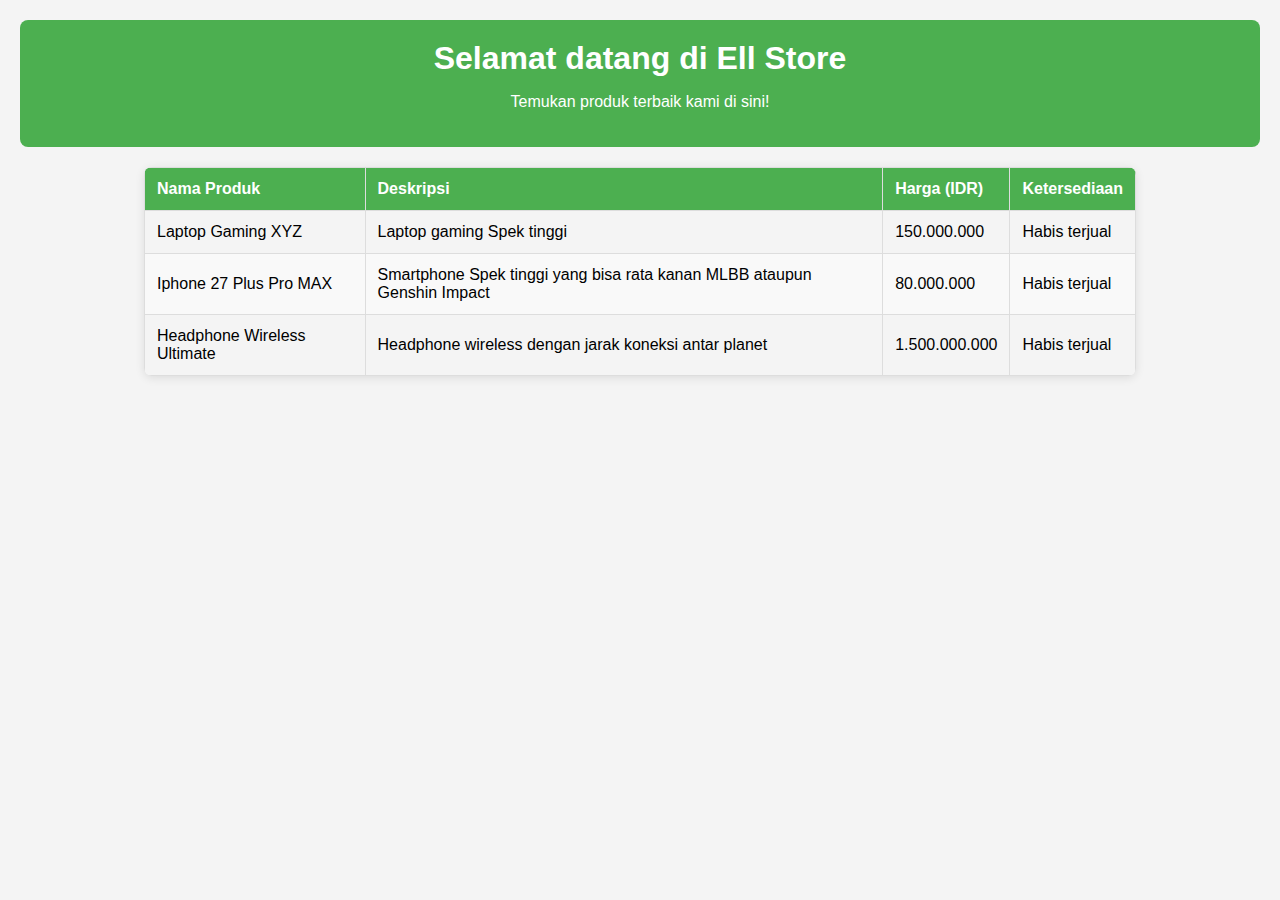
<file: index.html>
<!DOCTYPE html>
<html lang="id">
<head>
    <meta charset="UTF-8">
    <meta name="viewport" content="width=device-width, initial-scale=1.0">
    <title>Ell Store</title>
    <link rel="stylesheet" href="styles.css"> <!-- Link ke file CSS eksternal -->
</head>
<body>
    <header>
        <h1>Selamat datang di Ell Store</h1>
        <p>Temukan produk terbaik kami di sini!</p>
    </header>

    <table id="productTable">
        <thead>
            <tr>
                <th>Nama Produk</th>
                <th>Deskripsi</th>
                <th>Harga (IDR)</th>
                <th>Ketersediaan</th>
            </tr>
        </thead>
        <tbody>
            <tr>
                <td>Laptop Gaming XYZ</td>
                <td>Laptop gaming Spek tinggi</td>
                <td>150.000.000</td>
                <td>Habis terjual</td>
            </tr>
            <tr>
                <td>Iphone 27 Plus Pro MAX</td>
                <td>Smartphone Spek tinggi yang bisa rata kanan MLBB ataupun Genshin Impact</td>
                <td>80.000.000</td>
                <td>Habis terjual</td>
            </tr>
            <tr>
                <td>Headphone Wireless Ultimate</td>
                <td>Headphone wireless dengan jarak koneksi antar planet</td>
                <td>1.500.000.000</td>
                <td>Habis terjual</td>
            </tr>
        </tbody>
    </table>

    <script src="script.js"></script> <!-- Link ke file JavaScript eksternal -->
</body>
</html>
</file>
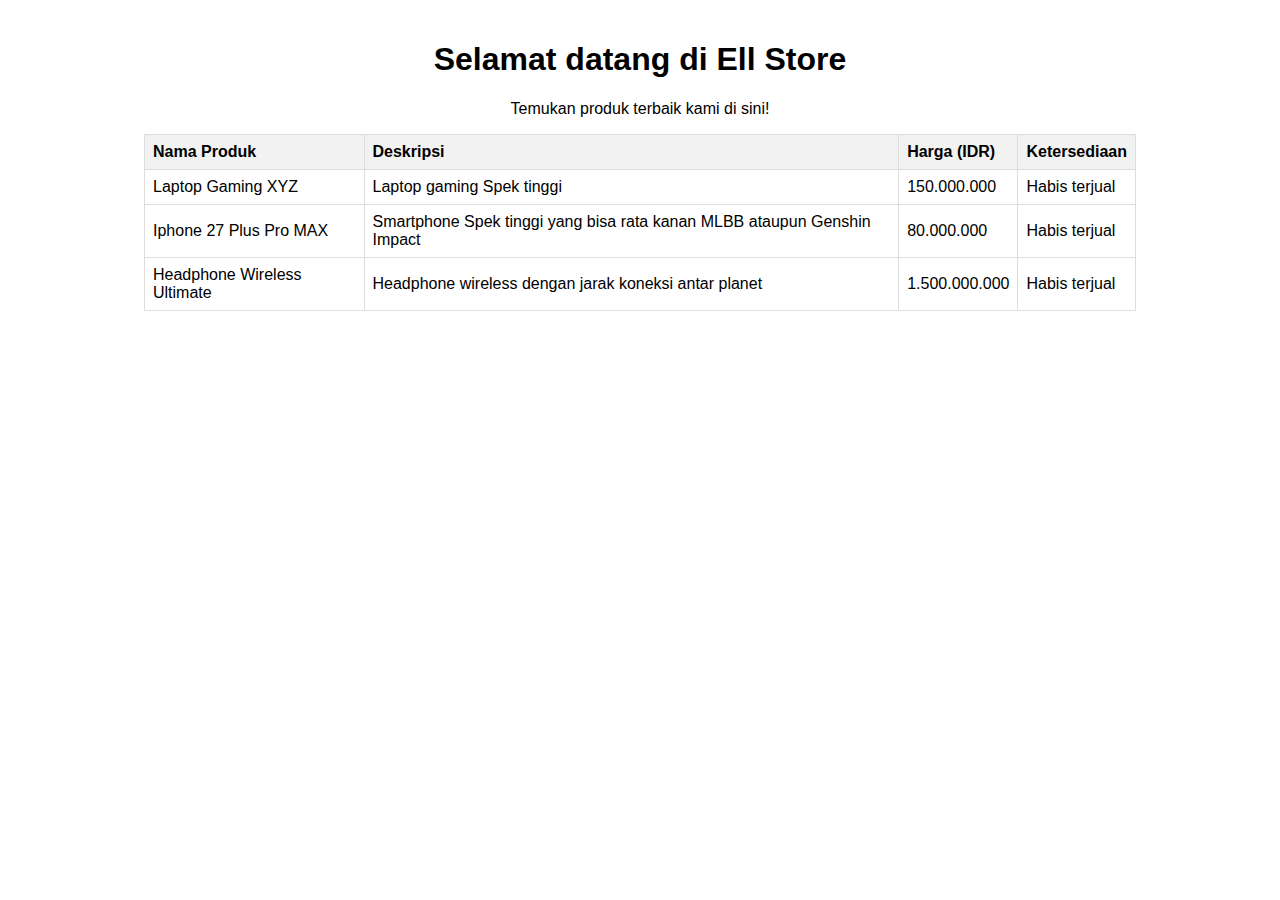
<file: .github/workflows/TokoOnline.html>
<!DOCTYPE html>
<html lang="id">
<head>
    <meta charset="UTF-8">
    <meta name="google-site-verification" content="p1uTqpR7nUoJ_wvOSRJrsaY_ZomkKuyXcDKBy5XDCV8" />
    <meta name="viewport" content="width=device-width, initial-scale=1.0">
   <meta name="google-site-verification" content="p1uTqpR7nUoJ_wvOSRJrsaY_ZomkKuyXcDKBy5XDCV8" />
    <title>Ell Store</title>
    <meta name="google-site-verification" content="p1uTqpR7nUoJ_wvOSRJrsaY_ZomkKuyXcDKBy5XDCV8" />
    <style>
        body {
            font-family: Arial, sans-serif;
            text-align: center;
            margin: 0;
            padding: 20px;
        }
        table {
            margin: 0 auto;
            border-collapse: collapse;
            width: 80%;
        }
        th, td {
            border: 1px solid #ddd;
            padding: 8px;
            text-align: left;
        }
        th {
            background-color: #f2f2f2;
        }
    </style>
    <script type="application/ld+json">
        {
          "@context": "https://schema.org",
          "@type": "OnlineStore",
          "name": "Ell Store",
          "url": "https://www.ellstore.com/",
          "contactPoint": {
            "@type": "ContactPoint",
            "telephone": "+62-8963-0534-931",
            "contactType": "Customer Service",
            "areaServed": "ID",
            "availableLanguage": "Bahasa Indonesia"
          },
          "address": {
            "@type": "PostalAddress",
            "streetAddress": "Jalan in aja dulu",
            "addressLocality": "Kabupaten Tangerang",
            "addressRegion": "Provinsi Banten",
            "postalCode": "14420",
            "addressCountry": "ID"
          }
        }
        </script>
        <script type="application/ld+json">
        {
          "@context": "https://schema.org",
          "@type": "Product",
          "name": "Laptop Gaming XYZ",
          "description": "Laptop gaming spek tinggi",
          "offers": {
            "@type": "Offer",
            "priceCurrency": "IDR",
            "price": "150000000",
            "availability": "https://schema.org/InStock"
          }
        }
        </script>
        <script type="application/ld+json">
        {
          "@context": "https://schema.org",
          "@type": "Product",
          "name": "Iphone 27 Plus Pro MAX",
          "description": "Smartphone Spek tinggi yang bisa rata kanan MLBB ataupun Genshin Impact",
          "offers": {
            "@type": "Offer",
            "priceCurrency": "IDR",
            "price": "80000000",
            "availability": "https://schema.org/InStock"
          }
        }
        </script>
        <script type="application/ld+json">
        {
          "@context": "https://schema.org",
          "@type": "Product",
          "name": "Headphone Wireless Ultimate",
          "description": "Headphone wireless dengan jarak koneksi antar planet",
          "offers": {
            "@type": "Offer",
            "priceCurrency": "IDR",
            "price": "1500000000",
            "availability": "https://schema.org/InStock"
          }
        }
        </script>
</head>
<body>
    <h1>Selamat datang di Ell Store</h1>
    <p>Temukan produk terbaik kami di sini!</p>

    <table>
        <thead>
            <tr>
                <th>Nama Produk</th>
                <th>Deskripsi</th>
                <th>Harga (IDR)</th>
                <th>Ketersediaan</th>
            </tr>
        </thead>
        <tbody>
            <tr>
                <td>Laptop Gaming XYZ</td>
                <td>Laptop gaming Spek tinggi</td>
                <td>150.000.000</td>
                <td>Habis terjual</td>
            </tr>
            <tr>
                <td>Iphone 27 Plus Pro MAX</td>
                <td>Smartphone Spek tinggi yang bisa rata kanan MLBB ataupun Genshin Impact</td>
                <td>80.000.000</td>
                <td>Habis terjual</td>
            </tr>
            <tr>
                <td>Headphone Wireless Ultimate</td>
                <td>Headphone wireless dengan jarak koneksi antar planet</td>
                <td>1.500.000.000</td>
                <td>Habis terjual</td>
            </tr>
        </tbody>
    </table>
</body>
</html>
</file>
<file: styles.css>
body {
    font-family: 'Arial', sans-serif;
    text-align: center;
    margin: 0;
    padding: 20px;
    background-color: #f4f4f4;
}

header {
    background-color: #4CAF50;
    color: white;
    padding: 20px;
    border-radius: 8px;
    margin-bottom: 20px;
}

h1 {
    margin: 0;
}

table {
    margin: 0 auto;
    border-collapse: collapse;
    width: 80%;
    box-shadow: 0 2px 10px rgba(0, 0, 0, 0.1);
    border-radius: 8px;
    overflow: hidden;
}

th, td {
    border: 1px solid #ddd;
    padding: 12px;
    text-align: left;
}

th {
    background-color: #4CAF50;
    color: white;
}

tr:hover {
    background-color: #f1f1f1;
    cursor: pointer;
}

tr:nth-child(even) {
    background-color: #f9f9f9;
}
</file>
